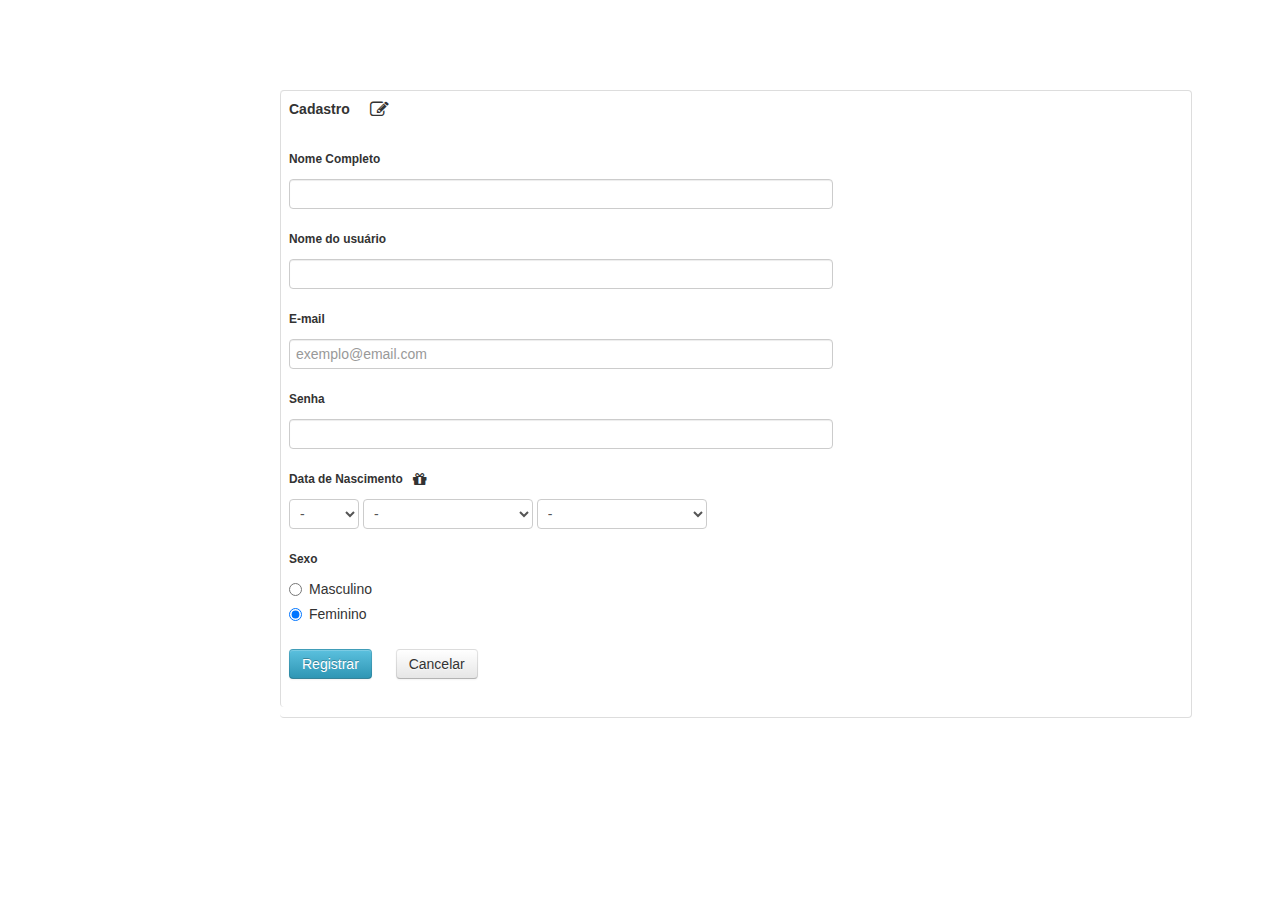
<file: backend/src/web/templates/cadastro.html>
<!DOCTYPE html>
<html>
<head>
    <title>Manual de Sobrevivência!</title>
    <meta name="viewport" content="width=device-width, initial-scale=1.0">

    <!-- Le styles -->
    <link href="../static/css/bootstrap.css" rel="stylesheet">
    <link href="../static/css/bootstrap-responsive.css" rel="stylesheet">
    <link href="../static/css/docs.css" rel="stylesheet">
    <link href="../static/js/google-code-prettify/prettify.css" rel="stylesheet">
    <link href="../static/font/css/font-awesome.css" rel="stylesheet">


    <!-- Le HTML5 shim, for IE6-8 support of HTML5 elements -->
    <!--[if lt IE 9]>
    <script src="../static/js/html5shiv.js"></script>
    <![endif]-->

    <script type="text/javascript">
        var _gaq = _gaq || [];
        _gaq.push(['_setAccount', 'UA-146052-10']);
        _gaq.push(['_trackPageview']);
        (function () {
            var ga = document.createElement('script');
            ga.type = 'text/javascript';
            ga.async = true;
            ga.src = ('https:' == document.location.protocol ? 'https://ssl' : 'http://www') + '.google-analytics.com/ga.js';
            var s = document.getElementsByTagName('script')[0];
            s.parentNode.insertBefore(ga, s);
        })();
    </script>
</head>
<!-- SCM Music Player http://scmplayer.net -->
<script type="text/javascript" src="http://scmplayer.net/script.js"
        data-config="{'skin':'skins/black/skin.css','volume':25,'autoplay':true,'shuffle':true,'repeat':1,'placement':'top','showplaylist':false,'playlist':[{'title':' Phillip Phillips - Gone, Gone, Gone ','url':'https://www.youtube.com/watch?v=oozQ4yV__Vw'},{'title':'Arctic Monkeys - Suck It And See','url':'https://www.youtube.com/watch?v=H9svkVZ32Cg'},{'title':'Cher Lloyd - Want U Back','url':'https://www.youtube.com/watch?v=WUk8s9a-xGs'},{'title':'Jar Of Hearts','url':'https://www.youtube.com/watch?v=wTlUu0a9oWc'},{'title':'Let Her Go - Passenger ','url':'https://www.youtube.com/watch?v=meq0zmOb8EA'},{'title':'You & I ','url':'https://www.youtube.com/watch?v=_kqQDCxRCzM'}]}" ></script>
<!-- SCM Music Player script end -->

<div class= 'span12'>
    <div class="nav navbar-nav navbar-right" style="padding: 50px 8px 50px 250px">
        <table class="table table-bordered" style="padding: 0 8px 10px 0">
            <tr>
                <td>
                    <strong>Cadastro</strong><i class='fa fa-edit fa-lg' style="margin-left:20px"></i><br><br>
                    <form role="form" method="post" action="{{ salvar_cadastro }}">
                        <div class="form-group">
                            <p class="text-right"><h6>Nome Completo</h6></p><input class="input-xxlarge" type="text" name="firstname" size="500"></label></input>
                            <p class="text-right"><h6>Nome do usuário</h6></p><input class="input-xxlarge" type="text" name="user" size="300"></label></input>
                            <p class="text-right"><h6>E-mail</h6></p><input class="form-control input-xxlarge" type="email" name="email" placeholder="exemplo@email.com">
                            <p class="text-right"><h6>Senha </h6></p><input type="password" class="input-xxlarge" type="text" name="senha" size="300"></label></input>
                            <p class="text-right"><h6>Data de Nascimento<i class='fa fa-gift fa-lg' style="margin-left:10px"></i></h6></p>
                            <select class="span1" name="dia">
                                <option> - </option>
                                <option>1</option>
                                <option>2</option>
                                <option>3</option>
                                <option>4</option>
                                <option>5</option>
                                <option>6</option>
                                <option>7</option>
                                <option>8</option>
                                <option>9</option>
                                <option>10</option>
                                <option>11</option>
                                <option>12</option>
                                <option>13</option>
                                <option>14</option>
                                <option>15</option>
                                <option>16</option>
                                <option>17</option>
                                <option>18</option>
                                <option>19</option>
                                <option>20</option>
                                <option>21</option>
                                <option>22</option>
                                <option>23</option>
                                <option>24</option>
                                <option>25</option>
                                <option>26</option>
                                <option>27</option>
                                <option>28</option>
                                <option>29</option>
                                <option>30</option>
                                <option>31</option>
                            </select>
                            <select class="span2" name="mes">
                                <option> - </option>
                                <option>Janeiro</option>
                                <option>Fevereiro</option>
                                <option>Março</option>
                                <option>Abril</option>
                                <option>Maio</option>
                                <option>Junho</option>
                                <option>Julho</option>
                                <option>Agosto</option>
                                <option>Setembro</option>
                                <option>Outubro</option>
                                <option>Novembro</option>
                                <option>Dezembro</option>
                            </select>
                            <select class="span2" name="ano">
                                <option> - </option>
                                <option>1987</option>
                                <option>1988</option>
                                <option>1989</option>
                                <option>1990</option>
                                <option>1991</option>
                                <option>1992</option>
                                <option>1993</option>
                                <option>1994</option>
                            </select>
                            <h6>Sexo</h6><label class="radio"><input type="radio" id="optionsRadios1" value="M" name="sex"checked>Masculino</label>
                            <label class="radio"><input type="radio" id="optionsRadios2" value="F" name="sex" checked>Feminino</label><br>
                            <button class="btn btn-info" value="Registrar" type="submit" style="margin-right:20px">Registrar</button>
                            <a href="/" class="btn" style="margin-right:20px">Cancelar</a>
                        </div>
                    </form>
                </td>
            </tr>
        </table>
    </div>
</div>



<!-- Le javascript
================================================== -->
<!-- Placed at the end of the document so the pages load faster -->
<script src="../static/js/jquery.js"></script>
<script src="../static/js/bootstrap-dropdown.js"></script>
<script src="../static/js/bootstrap-button.js"></script>
<script src="../static/js/bootstrap-collapse.js"></script>

</body>
</html>
</file>
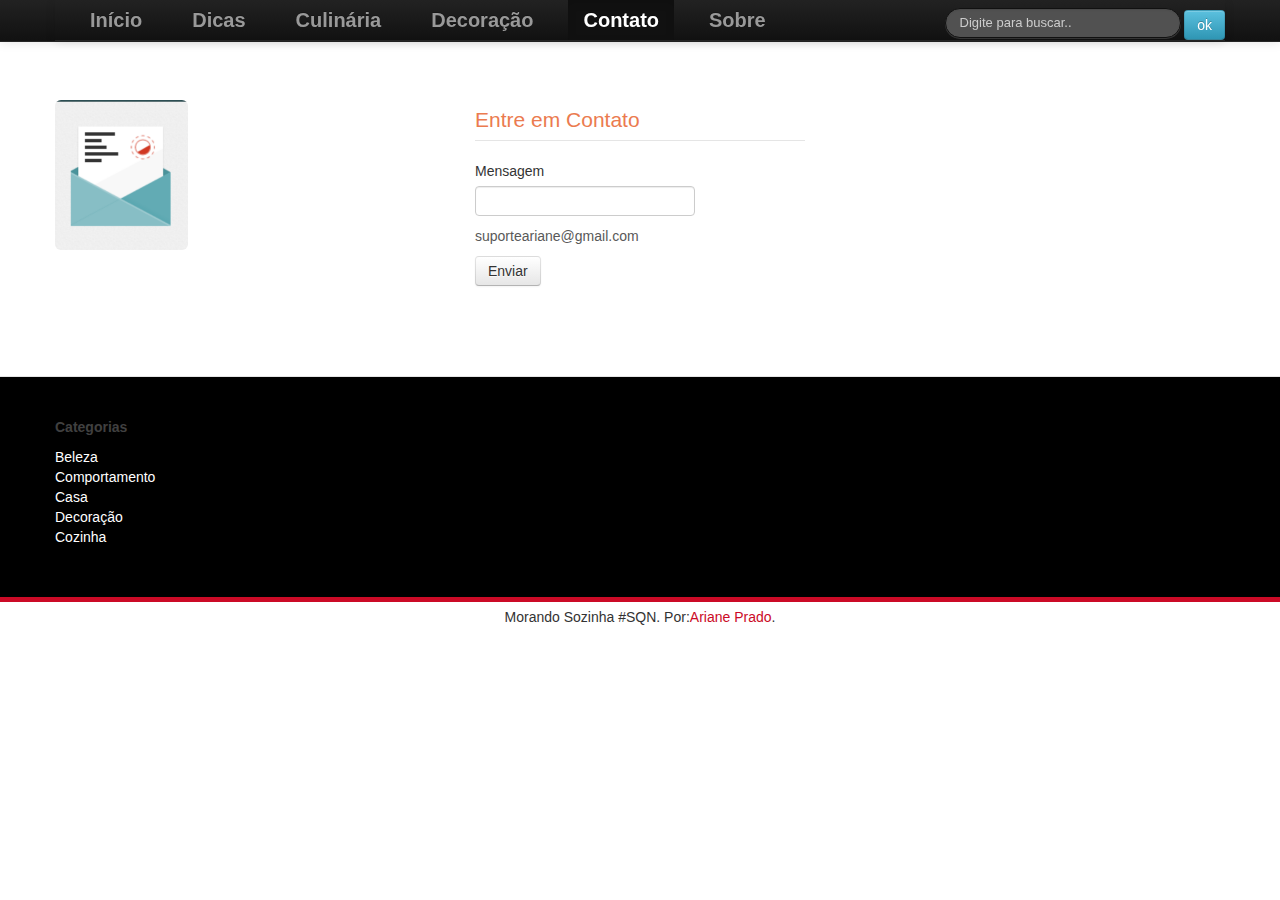
<file: backend/src/web/templates/contato.html>
<!DOCTYPE html>
<html>
<head>
    <title>Manual de Sobrevivência!</title>
    <meta name="viewport" content="width=device-width, initial-scale=1.0">

    <!-- Le styles -->
    <link href="../static/css/bootstrap.css" rel="stylesheet">
    <link href="../static/css/bootstrap-responsive.css" rel="stylesheet">
    <link href="../static/css/docs.css" rel="stylesheet">
    <link href="../static/js/google-code-prettify/prettify.css" rel="stylesheet">


    <!-- Le HTML5 shim, for IE6-8 support of HTML5 elements -->
    <!--[if lt IE 9]>
    <script src="../static/js/html5shiv.js"></script>
    <![endif]-->

    <script type="text/javascript">
        var _gaq = _gaq || [];
        _gaq.push(['_setAccount', 'UA-146052-10']);
        _gaq.push(['_trackPageview']);
        (function () {
            var ga = document.createElement('script');
            ga.type = 'text/javascript';
            ga.async = true;
            ga.src = ('https:' == document.location.protocol ? 'https://ssl' : 'http://www') + '.google-analytics.com/ga.js';
            var s = document.getElementsByTagName('script')[0];
            s.parentNode.insertBefore(ga, s);
        })();
    </script>
</head>

<body data-spy="scroll" data-target=".bs-docs-sidebar">
<!-- Menu Desktop -->
<div class="navbar navbar-fixed-top navbar-inverse visible-desktop" style='margin:0;padding:0'>
    <div class="navbar-inner">
        <div class="container">
            <button type="button" class="btn btn-navbar" data-toggle="collapse" data-target=".nav-collapse">
                <span class="icon-bar"></span>
                <span class="icon-bar"></span>
                <span class="icon-bar"></span>
            </button>

            <div class="navbar " style="margin:0;padding:0 ">
                <div class="navbar-inner">
                    <div class="container">

                        <!-- .btn-navbar é usado como alternador para conteúdo de barra de navegação colapsável -->
                        <a class="btn btn-navbar" data-toggle="collapse" data-target=".nav-collapse">
                            <span class="icon-bar"></span>
                            <span class="icon-bar"></span>
                            <span class="icon-bar"></span>
                        </a>
                        <ul class="nav">
                            <li><a href="/" class="brand">Início</a></li>
                            <li><a href="/dicas" class="brand">Dicas</a></li>
                            <li><a href="/culinaria" class="brand">Culinária</a></li>
                            <li><a href="/decoracao" class="brand">Decoração</a></li>
                            <li class="active"><a href="contato" class="brand">Contato</a></li>
                            <li><a href="/sobre" class="brand">Sobre</a></li>
                        </ul>
                        <form class="navbar-search pull-right">
                            <input type="text" class="search-query" placeholder="Digite para buscar..">
                            <button type="submit" class="btn btn-info">ok</button>
                        </form>
                        <!-- Tudo que você queira escondido em 940px ou menos, coloque aqui -->
                        <div class="nav-collapse collapse">
                            <!-- .nav, .navbar-search, .navbar-form, etc -->
                        </div>

                    </div>
                </div>
            </div>
        </div>
    </div>
</div>

<div class='container'>
    <div class='row'>
        <div class='span4'>
            <h1><br></h1>
            <img src='../static/img/contato.png' class="img-rounded">
        </div>
        <div class='span4'>
            <h1><br></h1>
            <div class="container-fluid">
                <div class="row-fluid">
                    <div class="span12">
                        <form>
                            <fieldset>
                                <legend style='color:#eb7b4f'>Entre em Contato</legend>
                                <label>Mensagem</label><input type="text"/> <span class="help-block">suporteariane@gmail.com</span>
                                <button type="submit" class="btn">Enviar</button>
                            </fieldset>
                        </form>
                    </div>
                </div>
            </div>
        </div>
    </div>
</div>

<footer class="footer" style="background-color:black;color:#FFFFFF;border-bottom:5px solid #CB0A26;">
    <div class="container">
        <div class='row'>
            <div class='span2' style='text-align:left'>
                <h5 style='color: #404040'>Categorias</h5>
                <a href='index.html' title='Home' style='color:white'>Beleza</a> <br>
                <a href='#' style='color:white'>Comportamento</a><br>
                <a href='#' style='color:white'>Casa</a><br>
                <a href='#' style='color:white'>Decoração</a><br>
                <a href='#' style='color:white'>Cozinha</a><br>
                <br>
            </div>

        </div>
    </div>
</footer>
<div id='row' style='margin-top:5px;text-align:center'>
    Morando Sozinha #SQN. Por:<a href='#' title='Ariane Prado' target='_blank' style='color:#CB0A26'>Ariane
    Prado</a>.
</div>


<!-- Le javascript
================================================== -->
<!-- Placed at the end of the document so the pages load faster -->
<script src="../static/js/jquery.js"></script>
<script src="../static/js/bootstrap-dropdown.js"></script>
<script src="../static/js/bootstrap-button.js"></script>
<script src="../static/js/bootstrap-collapse.js"></script>

</body>
</html>
</file>
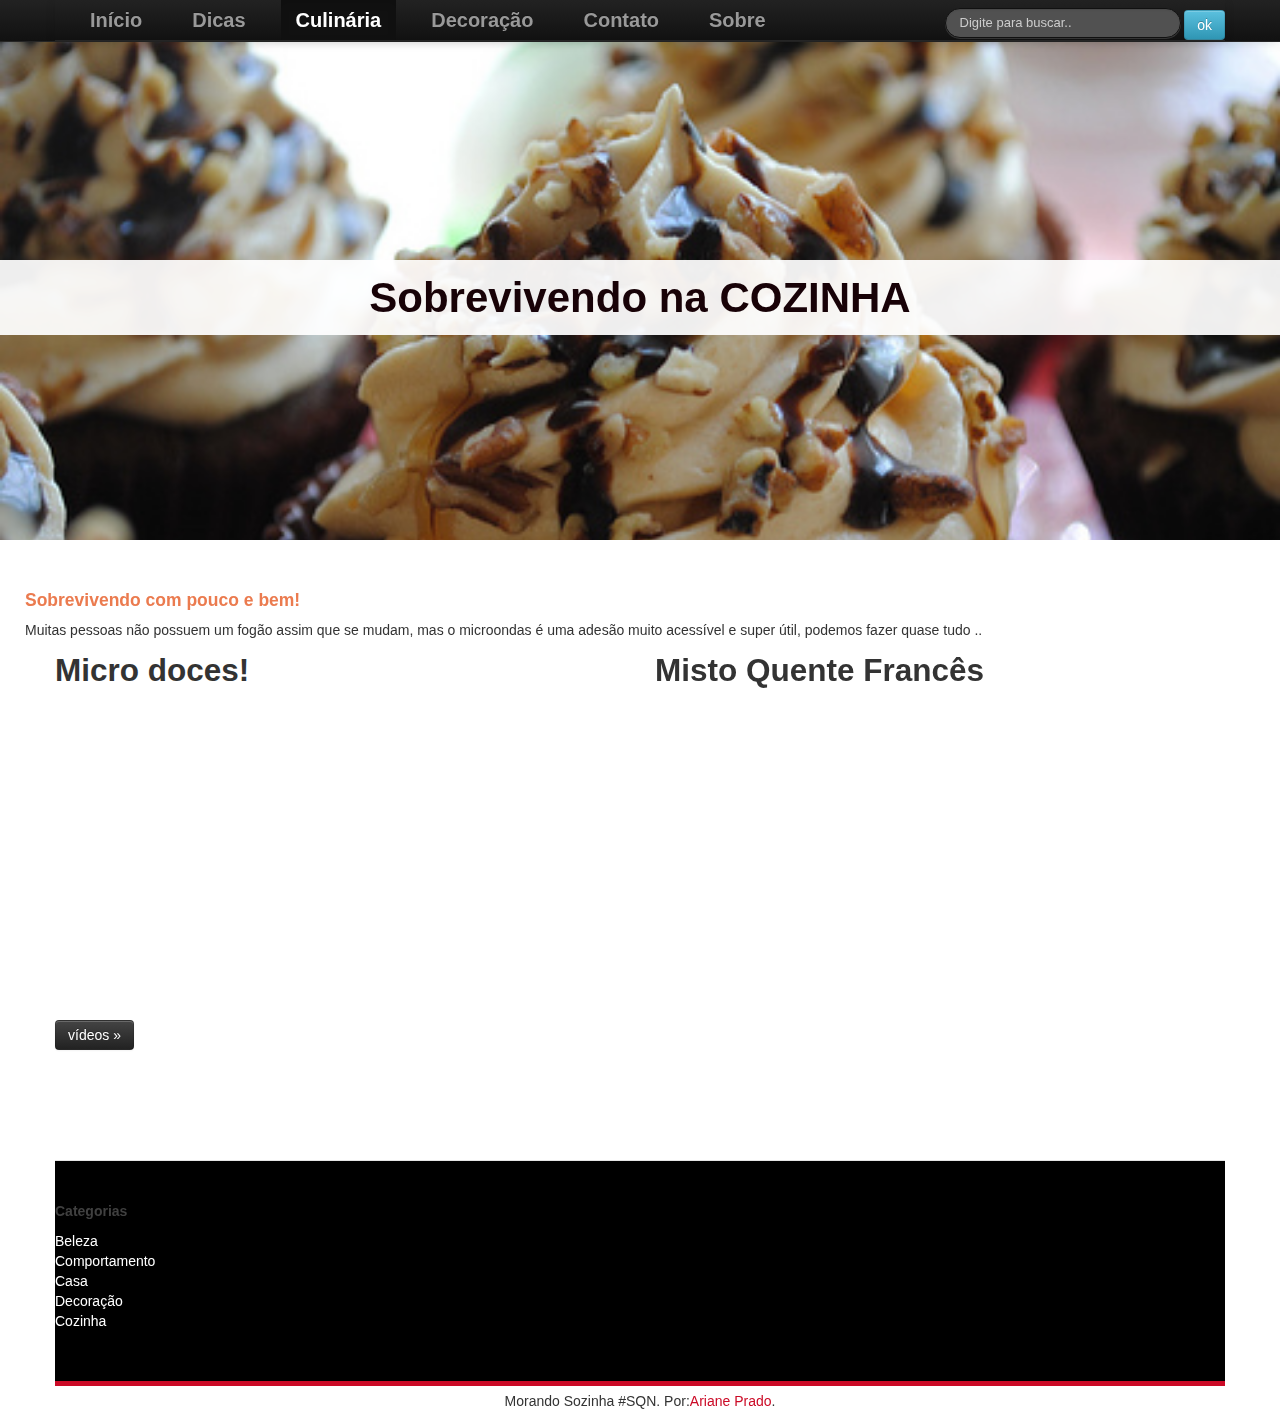
<file: backend/src/web/templates/culinaria.html>
<!DOCTYPE html>
<html>
<head>
    <title>Manual de Sobrevivência!</title>
    <meta name="viewport" content="width=device-width, initial-scale=1.0">

    <!-- Le styles -->
    <link href="../static/css/bootstrap.css" rel="stylesheet">
    <link href="../static/css/bootstrap-responsive.css" rel="stylesheet">
    <link href="../static/css/docs.css" rel="stylesheet">
    <link href="../static/js/google-code-prettify/prettify.css" rel="stylesheet">


    <!-- Le HTML5 shim, for IE6-8 support of HTML5 elements -->
    <!--[if lt IE 9]>
    <script src="../static/js/html5shiv.js"></script>
    <![endif]-->

    <script type="text/javascript">
        var _gaq = _gaq || [];
        _gaq.push(['_setAccount', 'UA-146052-10']);
        _gaq.push(['_trackPageview']);
        (function () {
            var ga = document.createElement('script');
            ga.type = 'text/javascript';
            ga.async = true;
            ga.src = ('https:' == document.location.protocol ? 'https://ssl' : 'http://www') + '.google-analytics.com/ga.js';
            var s = document.getElementsByTagName('script')[0];
            s.parentNode.insertBefore(ga, s);
        })();
    </script>
</head>

<body data-spy="scroll" data-target=".bs-docs-sidebar">
<!-- Menu Desktop -->
<div class="navbar navbar-fixed-top navbar-inverse visible-desktop" style='margin:0;padding:0'>
    <div class="navbar-inner">
        <div class="container">
            <button type="button" class="btn btn-navbar" data-toggle="collapse" data-target=".nav-collapse">
                <span class="icon-bar"></span>
                <span class="icon-bar"></span>
                <span class="icon-bar"></span>
            </button>

            <div class="navbar " style="margin:0;padding:0 ">
                <div class="navbar-inner">
                    <div class="container">

                        <!-- .btn-navbar é usado como alternador para conteúdo de barra de navegação colapsável -->
                        <a class="btn btn-navbar" data-toggle="collapse" data-target=".nav-collapse">
                            <span class="icon-bar"></span>
                            <span class="icon-bar"></span>
                            <span class="icon-bar"></span>
                        </a>
                        <ul class="nav">
                            <li><a href="/" class="brand">Início</a></li>
                            <li><a href="/dicas" class="brand">Dicas</a></li>
                            <li class="active"><a href="culinaria" class="brand">Culinária</a></li>
                            <li><a href="/decoracao" class="brand">Decoração</a></li>
                            <li><a href="/contato" class="brand">Contato</a></li>
                            <li><a href="/sobre" class="brand">Sobre</a></li>
                        </ul>
                        <form class="navbar-search pull-right">
                            <input type="text" class="search-query" placeholder="Digite para buscar..">
                            <button type="submit" class="btn btn-info">ok</button>
                        </form>
                        <!-- Tudo que você queira escondido em 940px ou menos, coloque aqui -->
                        <div class="nav-collapse collapse">
                            <!-- .nav, .navbar-search, .navbar-form, etc -->
                        </div>

                    </div>
                </div>
            </div>
        </div>
    </div>
</div>
<!-- Ends Menu Desktop -->
<!-- Banner -->
<div class='row visible-desktop'
     style='width:100%;margin:0;padding:0;background-image:url(../static/img/cupcake.jpg);background-size:100%;height:500px;text-align:center;color:white;'>
    <br style='line-height:200px'>

    <div style="height: 75px; width: 100%; background-color: rgba(255, 255, 255, 0.93); position: static; margin-top: 200px">
        <h1 style='font-size:300%;line-height:40px; color: rgb(24, 2, 7); padding-top: 18px;'>Sobrevivendo na
            COZINHA</h1>
    </div>
</div>


<div class='row hidden-desktop'
     style='width:100%;margin:0;padding:0;background-image:url(../static/img/cupcake.jpg);height:500px;text-align:center;color:white;'>
    <br style='line-height:100px'>

    <h1 style='font-size:300%;line-height:40px;'>Sobrevivendo na COZINHA</h1>
</div>
<!-- Ends Banner -->

<br><br>

<div class='container'>
    <div class='row'>
        <h4 style='color:#eb7b4f'>Sobrevivendo com pouco e bem!</h4>
        Muitas pessoas não possuem um fogão assim que se mudam, mas o microondas é uma adesão muito acessível e
        super útil, podemos fazer quase tudo ..
        <div class='span4'>
            <h2>Micro doces!</h2>
            <iframe width="560" height="315"
                    src="//www.youtube.com/embed/iiEGb69nzTg?list=PLeig1ILJsMzbTUIDf74W1obhCB1MsVqu6" frameborder="0"
                    allowfullscreen></iframe>
        </div>
        <div class="span2"></div>
        <div class='span4'>
            <h2>Misto Quente Francês</h2>
            <iframe width="500" height="315"
                    src="//www.youtube.com/embed/DOtiROdlEe0?list=PLeig1ILJsMzYFJye3N0GCDxZ1LZToD-aj" frameborder="0"
                    allowfullscreen></iframe>
        </div><br>
        <div class='span8'>
            <a href="//www.youtube.com/user/microsobrevivencia" class="btn btn-inverse" title='vídeos'>
                vídeos &raquo;</a>
        </div>
</div>

<br><br>


<footer class="footer" style="background-color:black;color:#FFFFFF;border-bottom:5px solid #CB0A26;">
    <div class="container">
        <div class='row'>
            <div class='span2' style='text-align:left'>
                <h5 style='color: #404040'>Categorias</h5>
                <a href='index.html' title='Home' style='color:white'>Beleza</a> <br>
                <a href='#' style='color:white'>Comportamento</a><br>
                <a href='#' style='color:white'>Casa</a><br>
                <a href='#' style='color:white'>Decoração</a><br>
                <a href='#' style='color:white'>Cozinha</a><br>
                <br>
            </div>

        </div>
    </div>
</footer>
<div id='row' style='margin-top:5px;text-align:center'>
    Morando Sozinha #SQN. Por:<a href='#' title='Ariane Prado' target='_blank' style='color:#CB0A26'>Ariane
    Prado</a>.
</div>


<!-- Le javascript
================================================== -->
<!-- Placed at the end of the document so the pages load faster -->
<script src="../static/js/jquery.js"></script>
<script src="../static/js/bootstrap-dropdown.js"></script>
<script src="../static/js/bootstrap-button.js"></script>
<script src="../static/js/bootstrap-collapse.js"></script>

</body>
</html>
</file>
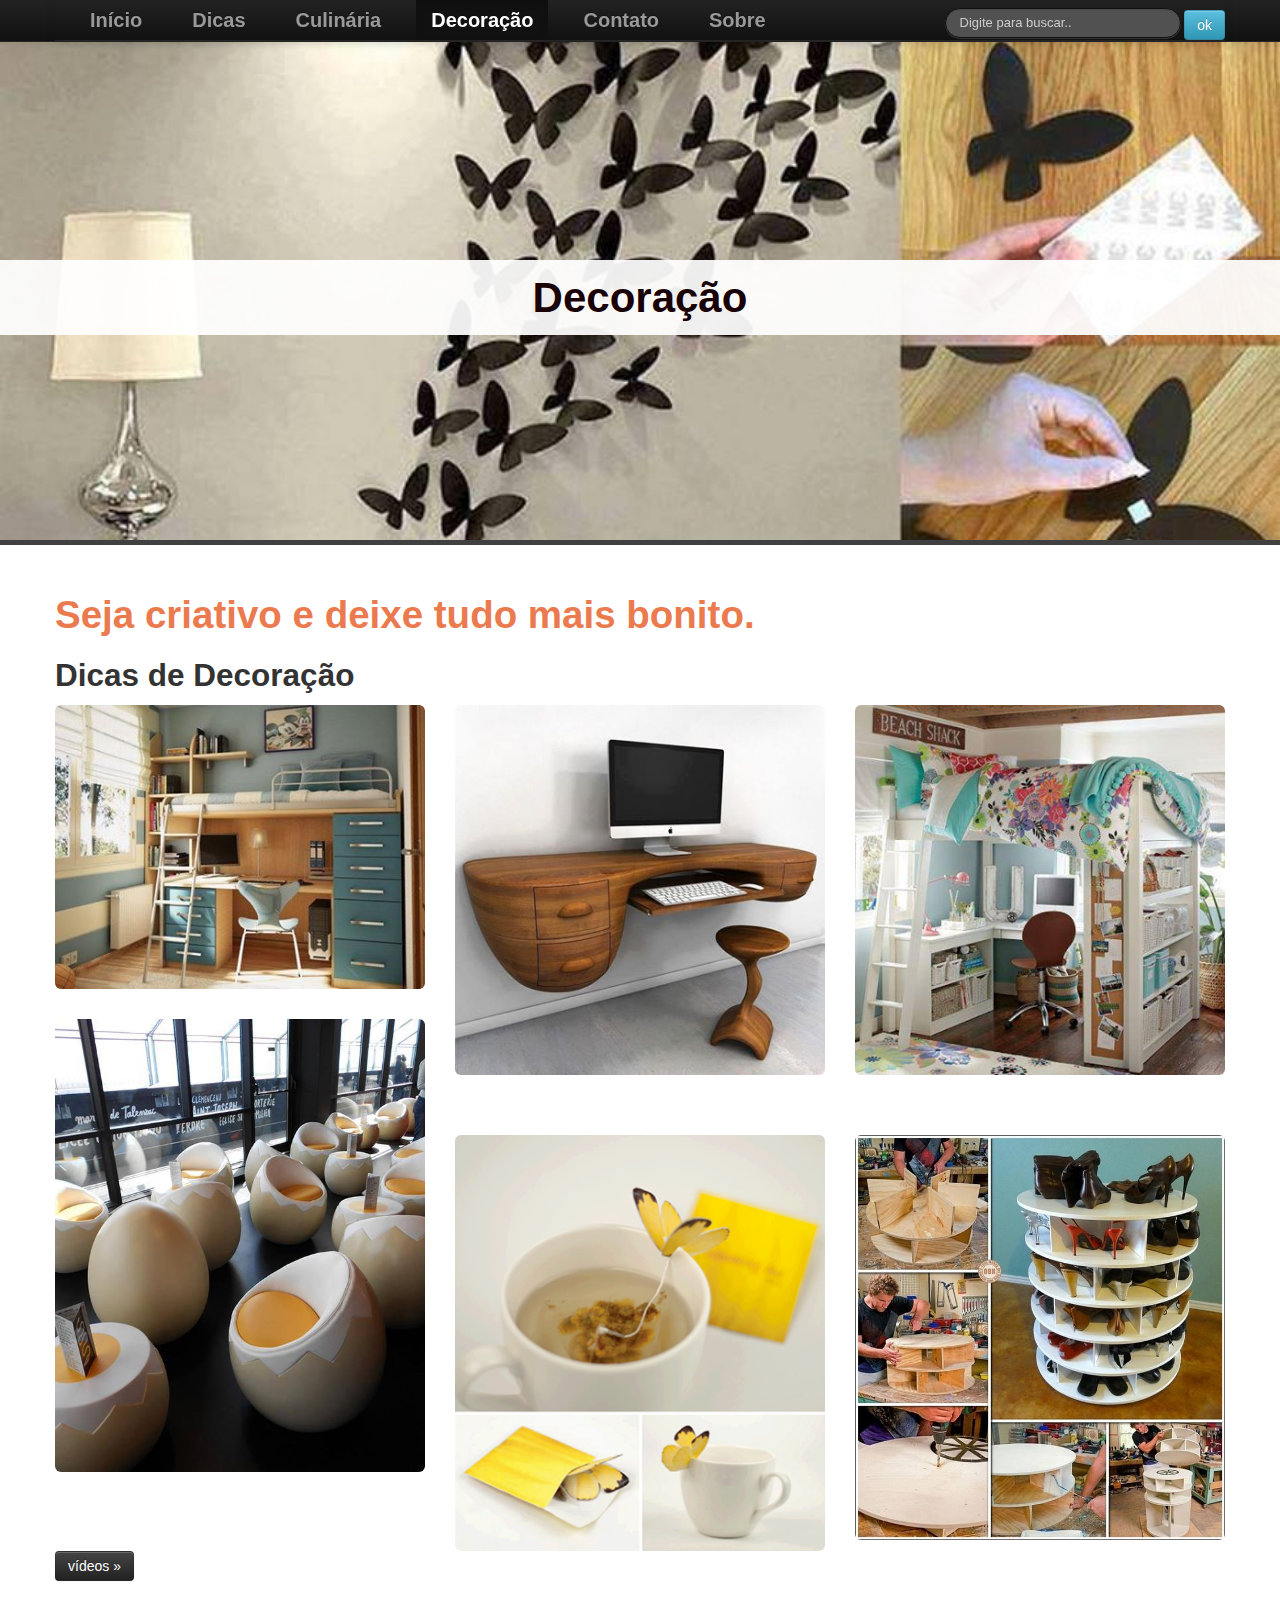
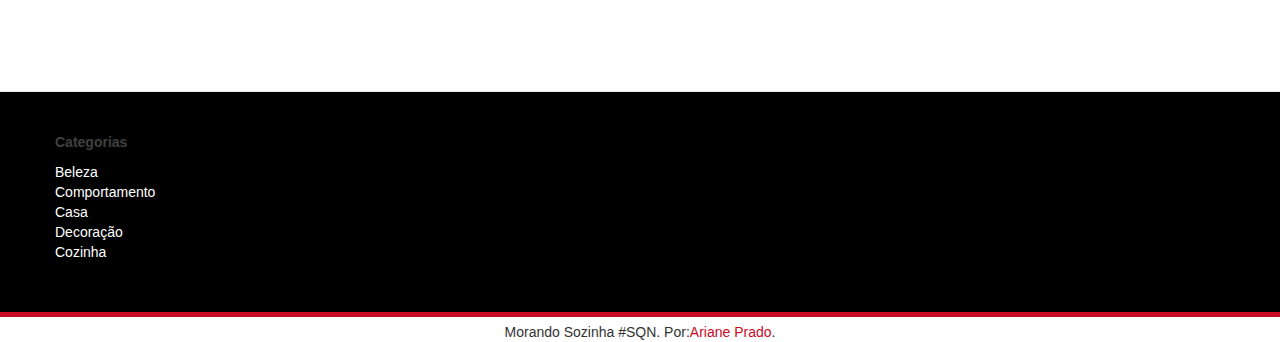
<file: backend/src/web/templates/decoracao.html>
<!DOCTYPE html>
<html>
<head>
    <title>Manual de Sobrevivência!</title>
    <meta name="viewport" content="width=device-width, initial-scale=1.0">

    <!-- Le styles -->
    <link href="../static/css/bootstrap.css" rel="stylesheet">
    <link href="../static/css/bootstrap-responsive.css" rel="stylesheet">
    <link href="../static/css/docs.css" rel="stylesheet">
    <link href="../static/js/google-code-prettify/prettify.css" rel="stylesheet">


    <!-- Le HTML5 shim, for IE6-8 support of HTML5 elements -->
    <!--[if lt IE 9]>
    <script src="../static/js/html5shiv.js"></script>
    <![endif]-->

    <script type="text/javascript">
        var _gaq = _gaq || [];
        _gaq.push(['_setAccount', 'UA-146052-10']);
        _gaq.push(['_trackPageview']);
        (function () {
            var ga = document.createElement('script');
            ga.type = 'text/javascript';
            ga.async = true;
            ga.src = ('https:' == document.location.protocol ? 'https://ssl' : 'http://www') + '.google-analytics.com/ga.js';
            var s = document.getElementsByTagName('script')[0];
            s.parentNode.insertBefore(ga, s);
        })();
    </script>
</head>

<body data-spy="scroll" data-target=".bs-docs-sidebar">
<!-- Menu Desktop -->
<div class="navbar navbar-fixed-top navbar-inverse visible-desktop" style='margin:0;padding:0'>
    <div class="navbar-inner">
        <div class="container">
            <button type="button" class="btn btn-navbar" data-toggle="collapse" data-target=".nav-collapse">
                <span class="icon-bar"></span>
                <span class="icon-bar"></span>
                <span class="icon-bar"></span>
            </button>

            <div class="navbar " style="margin:0;padding:0 ">
                <div class="navbar-inner">
                    <div class="container">

                        <!-- .btn-navbar é usado como alternador para conteúdo de barra de navegação colapsável -->
                        <a class="btn btn-navbar" data-toggle="collapse" data-target=".nav-collapse">
                            <span class="icon-bar"></span>
                            <span class="icon-bar"></span>
                            <span class="icon-bar"></span>
                        </a>
                        <ul class="nav">
                            <li><a href="/" class="brand">Início</a></li>
                            <li><a href="/dicas" class="brand">Dicas</a></li>
                            <li><a href="/culinaria" class="brand">Culinária</a></li>
                            <li class="active"><a href="decoracao" class="brand">Decoração</a></li>
                            <li><a href="/contato" class="brand">Contato</a></li>
                            <li><a href="/sobre" class="brand">Sobre</a></li>
                        </ul>
                        <form class="navbar-search pull-right">
                            <input type="text" class="search-query" placeholder="Digite para buscar..">
                            <button type="submit" class="btn btn-info">ok</button>
                        </form>
                        <!-- Tudo que você queira escondido em 940px ou menos, coloque aqui -->
                        <div class="nav-collapse collapse">
                            <!-- .nav, .navbar-search, .navbar-form, etc -->
                        </div>

                    </div>
                </div>
            </div>
        </div>
    </div>
</div>
<!-- Ends Menu Desktop -->
<!-- Banner -->
<div class='row visible-desktop'
     style='width:100%;margin:0;padding:0;background-image:url(../static/img/decoracao.jpg);background-size:100%;height:500px;text-align:center;color:white;'>
    <br style='line-height:200px'>

    <div style="height: 75px; width: 100%; background-color: rgba(255, 255, 255, 0.93); position: static; margin-top: 200px">
        <h1 style='font-size:300%;line-height:40px; color: rgb(24, 2, 7); padding-top: 18px;'> Decoração </h1>
    </div>
</div>
<!-- Ends Banner -->

<!-- Line -->
<div class='row' style='margin:0;padding:0;width:100%;background-color:#404040;height:5px'></div>
<!-- Ends Line -->

<br><br>

<div class='container'>
    <h1 style='color:#eb7b4f'>Seja criativo e deixe tudo mais bonito.</h1>

    <div class='row'>
        <div class='span4'>
            <h2>Dicas de Decoração</h2>
            <img src='../static/img/quarto.jpg' class="img-rounded">
            <br><br>

            <h2></h2>
            <img src='../static/img/ovos.jpg' class="img-rounded">
        </div>
        <div class='span4'>
            <h2><br></h2>
            <img src='../static/img/pc.jpg' class="img-rounded">

            <h2><br></h2>
            <img src='../static/img/borboleta.png' class="img-rounded">
        </div>
        <div class='span4'>
            <h2><br></h2>
            <img src='../static/img/lindo.jpg' class="img-rounded">

            <h2><br></h2>
            <img src='../static/img/util.jpg' class="img-rounded">

        </div>
        <div class='span8'>
            <a href="//www.youtube.com/watch?v=5FgCTRQdxdg" class="btn btn-inverse" title='vídeos'>
                vídeos &raquo;</a>
        </div>
    </div>
</div>

<br><br>


<footer class="footer" style="background-color:black;color:#FFFFFF;border-bottom:5px solid #CB0A26;">
    <div class="container">
        <div class='row'>
            <div class='span2' style='text-align:left'>
                <h5 style='color: #404040'>Categorias</h5>
                <a href='index.html' title='Home' style='color:white'>Beleza</a> <br>
                <a href='#' style='color:white'>Comportamento</a><br>
                <a href='#' style='color:white'>Casa</a><br>
                <a href='#' style='color:white'>Decoração</a><br>
                <a href='#' style='color:white'>Cozinha</a><br>
                <br>
            </div>

        </div>
    </div>
</footer>
<div id='row' style='margin-top:5px;text-align:center'>
    Morando Sozinha #SQN. Por:<a href='#' title='Ariane Prado' target='_blank' style='color:#CB0A26'>Ariane Prado</a>.
</div>


<!-- Le javascript
================================================== -->
<!-- Placed at the end of the document so the pages load faster -->
<script src="../static/js/jquery.js"></script>
<script src="../static/js/bootstrap-dropdown.js"></script>
<script src="../static/js/bootstrap-button.js"></script>
<script src="../static/js/bootstrap-collapse.js"></script>

</body>
</html>
</file>
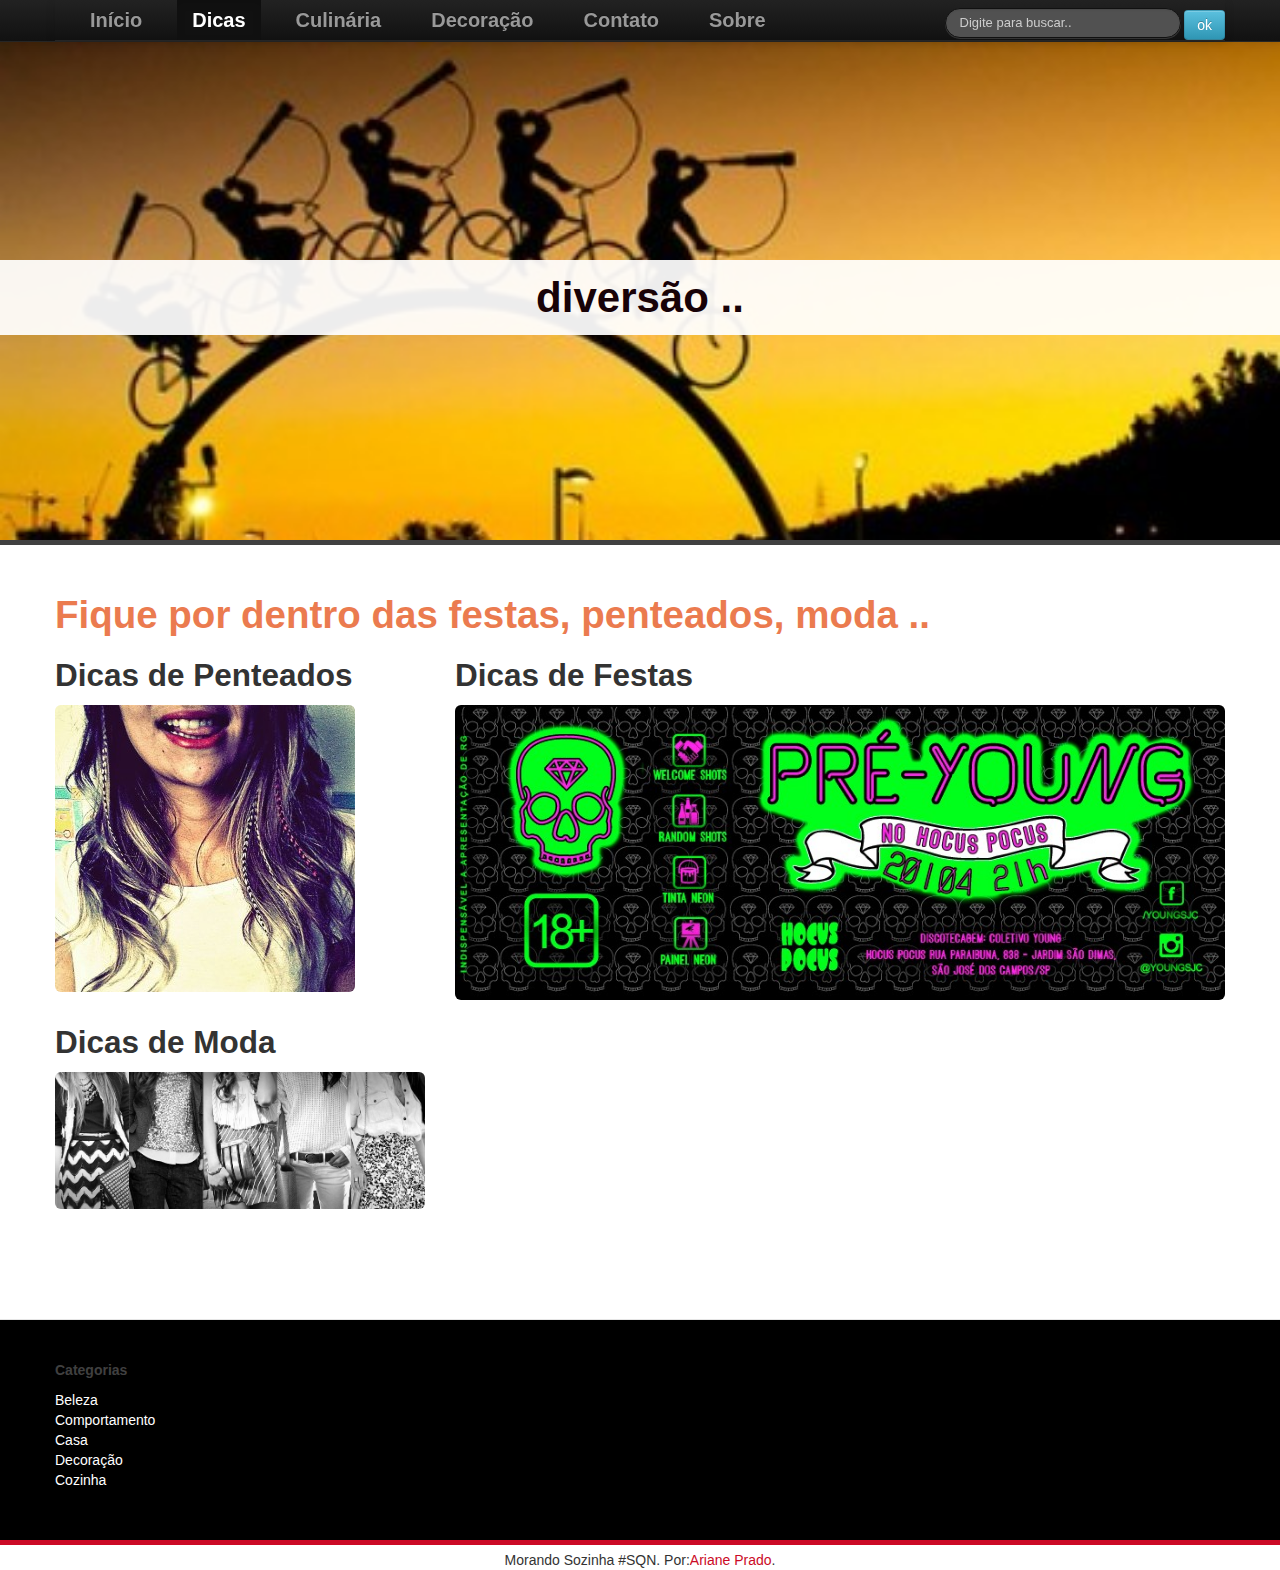
<file: backend/src/web/templates/dicas.html>
<!DOCTYPE html>
<html>
<head>
    <title>Manual de Sobrevivência!</title>
    <meta name="viewport" content="width=device-width, initial-scale=1.0">

    <!-- Le styles -->
    <link href="../static/css/bootstrap.css" rel="stylesheet">
    <link href="../static/css/bootstrap-responsive.css" rel="stylesheet">
    <link href="../static/css/docs.css" rel="stylesheet">
    <link href="../static/js/google-code-prettify/prettify.css" rel="stylesheet">


    <!-- Le HTML5 shim, for IE6-8 support of HTML5 elements -->
    <!--[if lt IE 9]>
    <script src="../static/js/html5shiv.js"></script>
    <![endif]-->

    <script type="text/javascript">
        var _gaq = _gaq || [];
        _gaq.push(['_setAccount', 'UA-146052-10']);
        _gaq.push(['_trackPageview']);
        (function () {
            var ga = document.createElement('script');
            ga.type = 'text/javascript';
            ga.async = true;
            ga.src = ('https:' == document.location.protocol ? 'https://ssl' : 'http://www') + '.google-analytics.com/ga.js';
            var s = document.getElementsByTagName('script')[0];
            s.parentNode.insertBefore(ga, s);
        })();
    </script>
</head>

<body data-spy="scroll" data-target=".bs-docs-sidebar">
<!-- Menu Desktop -->
<div class="navbar navbar-fixed-top navbar-inverse visible-desktop" style='margin:0;padding:0'>
    <div class="navbar-inner">
        <div class="container">
            <button type="button" class="btn btn-navbar" data-toggle="collapse" data-target=".nav-collapse">
                <span class="icon-bar"></span>
                <span class="icon-bar"></span>
                <span class="icon-bar"></span>
            </button>

            <div class="navbar " style="margin:0;padding:0 ">
                <div class="navbar-inner">
                    <div class="container">

                        <!-- .btn-navbar é usado como alternador para conteúdo de barra de navegação colapsável -->
                        <a class="btn btn-navbar" data-toggle="collapse" data-target=".nav-collapse">
                            <span class="icon-bar"></span>
                            <span class="icon-bar"></span>
                            <span class="icon-bar"></span>
                        </a>
                        <ul class="nav">
                            <li><a href="/" class="brand">Início</a></li>
                            <li class="active"><a href="dicas" class="brand">Dicas</a></li>
                            <li><a href="/culinaria" class="brand">Culinária</a></li>
                            <li><a href="/decoracao" class="brand">Decoração</a></li>
                            <li><a href="/contato" class="brand">Contato</a></li>
                            <li><a href="/sobre" class="brand">Sobre</a></li>
                        </ul>
                        <form class="navbar-search pull-right">
                            <input type="text" class="search-query" placeholder="Digite para buscar..">
                            <button type="submit" class="btn btn-info">ok</button>
                        </form>
                        <!-- Tudo que você queira escondido em 940px ou menos, coloque aqui -->
                        <div class="nav-collapse collapse">
                            <!-- .nav, .navbar-search, .navbar-form, etc -->
                        </div>

                    </div>
                </div>
            </div>
        </div>
    </div>
</div>
<!-- Ends Menu Desktop -->
<!-- Banner -->
<div class='row visible-desktop'
     style='width:100%;margin:0;padding:0;background-image:url(../static/img/diversao.jpg);background-size:100%;height:500px;text-align:center;color:white;'>
    <br style='line-height:200px'>

    <div style="height: 75px; width: 100%; background-color: rgba(255, 255, 255, 0.93); position: static; margin-top: 200px">
        <h1 style='font-size:300%;line-height:40px; color: rgb(24, 2, 7); padding-top: 18px;'> diversão ..</h1>
    </div>
</div>


<div class='row hidden-desktop'
     style='width:100%;margin:0;padding:0;background-image:url(../static/img/diversao.jpg);height:500px;text-align:center;color:white;'>
    <br style='line-height:100px'>

    <h1 style='font-size:300%;line-height:40px;'></h1>
</div>
<!-- Ends Banner -->

<!-- Line -->
<div class='row' style='margin:0;padding:0;width:100%;background-color:#404040;height:5px'></div>
<!-- Ends Line -->

<br><br>

<div class='container'>
    <h1 style='color:#eb7b4f'>Fique por dentro das festas, penteados, moda ..</h1>
    <div class='row'>
        <div class='span4'>
            <h2>Dicas de Penteados</h2>
            <img src='../static/img/cabelo.jpg' class="img-rounded">
            <br><br>
            <h2>Dicas de Moda</h2>
            <img src='../static/img/moda.jpg' class="img-rounded">
        </div>
        <div class='span8'>
            <h2>Dicas de Festas</h2>
            <img src='../static/img/young.jpg' class="img-rounded">
        </div>
    </div>
</div>

<br><br>


<footer class="footer" style="background-color:black;color:#FFFFFF;border-bottom:5px solid #CB0A26;">
    <div class="container">
        <div class='row'>
            <div class='span2' style='text-align:left'>
                <h5 style='color: #404040'>Categorias</h5>
                <a href='index.html' title='Home' style='color:white'>Beleza</a> <br>
                <a href='#' style='color:white'>Comportamento</a><br>
                <a href='#' style='color:white'>Casa</a><br>
                <a href='#' style='color:white'>Decoração</a><br>
                <a href='#' style='color:white'>Cozinha</a><br>
                <br>
            </div>

        </div>
    </div>
</footer>
<div id='row' style='margin-top:5px;text-align:center'>
    Morando Sozinha #SQN. Por:<a href='#' title='Ariane Prado' target='_blank' style='color:#CB0A26'>Ariane Prado</a>.
</div>


<!-- Le javascript
================================================== -->
<!-- Placed at the end of the document so the pages load faster -->
<script src="../static/js/jquery.js"></script>
<script src="../static/js/bootstrap-dropdown.js"></script>
<script src="../static/js/bootstrap-button.js"></script>
<script src="../static/js/bootstrap-collapse.js"></script>

</body>
</html>
</file>
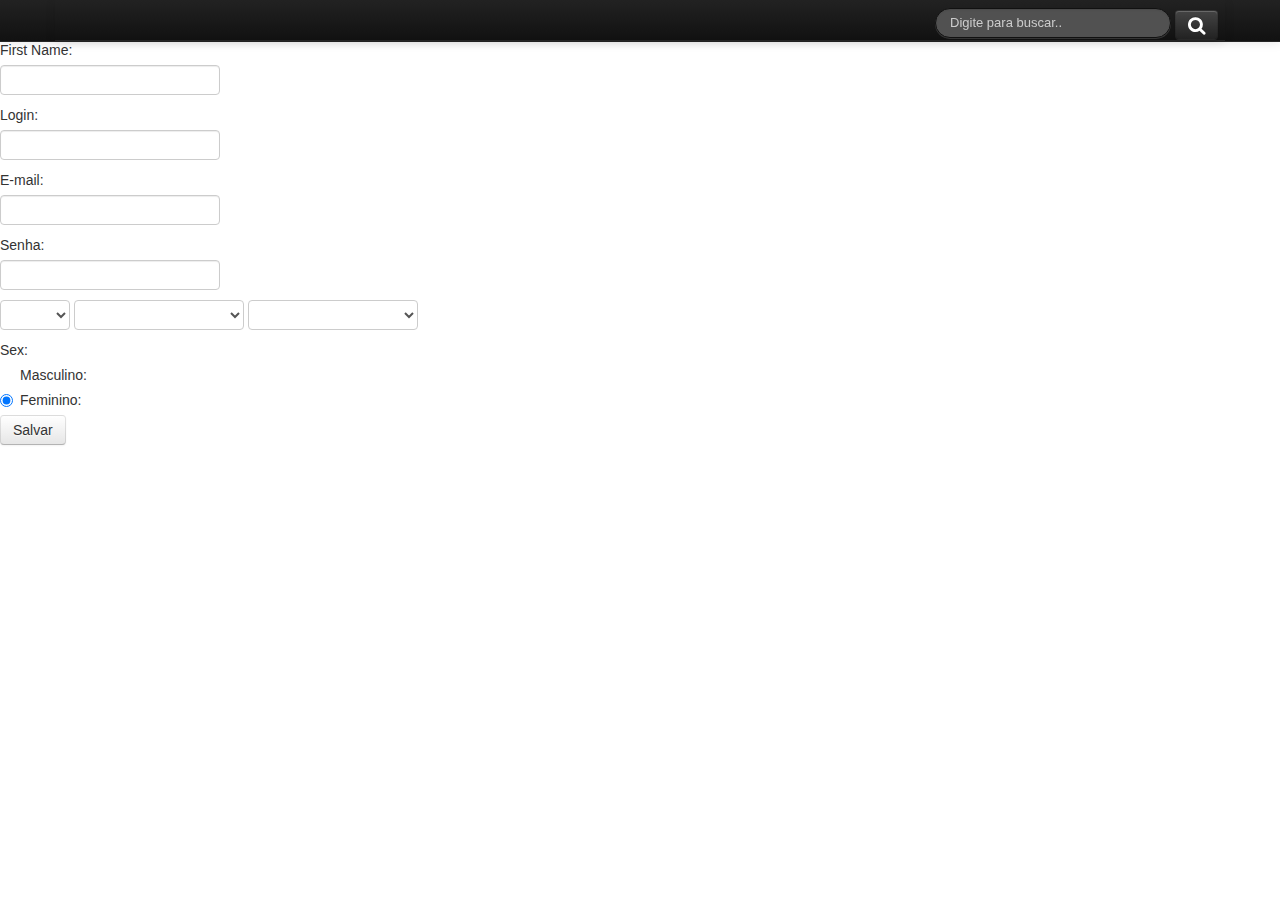
<file: backend/src/web/templates/my_form.html>
<!DOCTYPE html>
<html>
<head>
    <title>Manual de Sobrevivência!</title>
    <meta name="viewport" content="width=device-width, initial-scale=1.0">

    <!-- Le styles -->
    <link href="../static/css/bootstrap.css" rel="stylesheet">
    <link href="../static/css/bootstrap-responsive.css" rel="stylesheet">
    <link href="../static/css/docs.css" rel="stylesheet">
    <link href="../static/js/google-code-prettify/prettify.css" rel="stylesheet">
    <link href="../static/font/css/font-awesome.css" rel="stylesheet">
    <link rel="shortcut icon" href="/static/img/logo.png">


    <!-- Le HTML5 shim, for IE6-8 support of HTML5 elements -->
    <!--[if lt IE 9]>
    <script src="../static/js/html5shiv.js"></script>
    <![endif]-->

    <script type="text/javascript">
        var _gaq = _gaq || [];
        _gaq.push(['_setAccount', 'UA-146052-10']);
        _gaq.push(['_trackPageview']);
        (function () {
            var ga = document.createElement('script');
            ga.type = 'text/javascript';
            ga.async = true;
            ga.src = ('https:' == document.location.protocol ? 'https://ssl' : 'http://www') + '.google-analytics.com/ga.js';
            var s = document.getElementsByTagName('script')[0];
            s.parentNode.insertBefore(ga, s);
        })();
    </script>
</head>

<body data-spy="scroll" data-target=".bs-docs-sidebar">
<!-- Menu Desktop -->
<div class="navbar navbar-fixed-top navbar-inverse visible-desktop" style='margin:0;padding:0'>
    <div class="navbar-inner">
        <div class="container">
            <button type="button" class="btn btn-navbar" data-toggle="collapse" data-target=".nav-collapse">
                <span class="icon-bar"></span>
                <span class="icon-bar"></span>
                <span class="icon-bar"></span>
            </button>
            <div class="navbar " style="margin:0;padding:0 ">
                <div class="navbar-inner">
                    <div class="container">
                        <a class="btn btn-navbar" data-toggle="collapse" data-target=".nav-collapse">
                            <span class="icon-bar"></span>
                            <span class="icon-bar"></span>
                            <span class="icon-bar"></span>
                        </a>
                        <form class="navbar-search pull-left">
                            <input type="text" class="search-query" style='margin-left:880px'placeholder="Digite para buscar..">
                            <button type="submit" class="btn btn-inverse"><i class='fa fa-search fa-lg'></i></button>
                        </form>
                    </div>
                </div>
            </div>
        </div>
    </div>
</div>

    <form action="{{ salvar_curso }}" method="post" role="form">

    <div class="form-group">
        <label>First Name: </label><input type="text" class="form-control" name="firstname">
    </div>

    <div class="form-group">
        <label>Login: </label><input type="text" class="form-control" name="user">
    </div>

    <div class="form-group">
        <label>E-mail: </label><input type="email" class="form-control" name="email">
    </div>

    <div class="form-group">
        <label>Senha: </label><input type="text" class="form-control" name="senha">
    </div>

    <div class="form-group">
        <select class="span1" name="dia">
                        <option></option>
                        <option>1</option>
                        <option>2</option>
                        <option>3</option>
                        <option>4</option>
                        <option>5</option>
                        <option>6</option>
                        <option>7</option>
                        <option>8</option>
                        <option>9</option>
                        <option>10</option>
                        </select>
                        <select class="span2" name="mes">
                        <option></option>
                        <option>Janeiro</option>
                        <option>Fevereiro</option>
                        <option>Março</option>
                        <option>Abril</option>
                        <option>Maio</option>
                        </select>
                        <select class="span2" name="ano">
                        <option></option>
                        <option>1991</option>
                        <option>1992</option>
                        <option>1993</option>
                        <option>1994</option>
        </select>
    </div>

    <div class="form-group">
        <label>Sex: </label>
        <div class="radio">
            <label>Masculino: </label><input type="radio" id="optionsRadios1" value="M" checked name="sex">
        </div>
        <div class="radio">
            <label>Feminino: </label><input type="radio" id="optionsRadios2" value="F" name="sex">
        </div>
    </div>

    <button type="submit" value="Salvar" class="btn btn-default">Salvar</button>
    </form>

<script src="../static/js/jquery.js"></script>
<script src="../static/js/bootstrap-dropdown.js"></script>
<script src="../static/js/bootstrap-button.js"></script>
<script src="../static/js/bootstrap-collapse.js"></script>

</body>
</html>
</file>
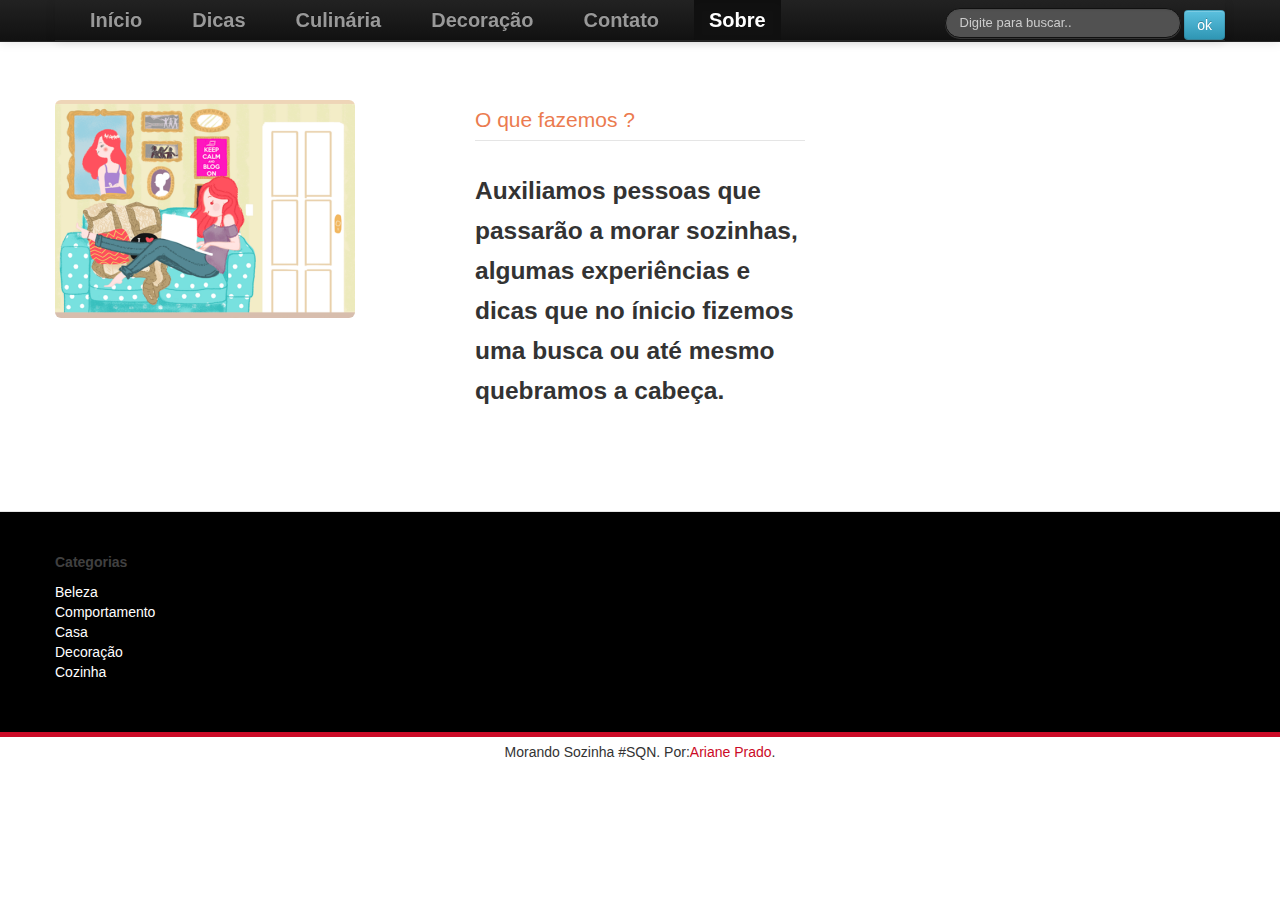
<file: backend/src/web/templates/sobre.html>
<!DOCTYPE html>
<html>
<head>
    <title>Manual de Sobrevivência!</title>
    <meta name="viewport" content="width=device-width, initial-scale=1.0">

    <!-- Le styles -->
    <link href="../static/css/bootstrap.css" rel="stylesheet">
    <link href="../static/css/bootstrap-responsive.css" rel="stylesheet">
    <link href="../static/css/docs.css" rel="stylesheet">
    <link href="../static/js/google-code-prettify/prettify.css" rel="stylesheet">


    <!-- Le HTML5 shim, for IE6-8 support of HTML5 elements -->
    <!--[if lt IE 9]>
    <script src="../static/js/html5shiv.js"></script>
    <![endif]-->

    <script type="text/javascript">
        var _gaq = _gaq || [];
        _gaq.push(['_setAccount', 'UA-146052-10']);
        _gaq.push(['_trackPageview']);
        (function () {
            var ga = document.createElement('script');
            ga.type = 'text/javascript';
            ga.async = true;
            ga.src = ('https:' == document.location.protocol ? 'https://ssl' : 'http://www') + '.google-analytics.com/ga.js';
            var s = document.getElementsByTagName('script')[0];
            s.parentNode.insertBefore(ga, s);
        })();
    </script>
</head>

<body data-spy="scroll" data-target=".bs-docs-sidebar">
<!-- Menu Desktop -->
<div class="navbar navbar-fixed-top navbar-inverse visible-desktop" style='margin:0;padding:0'>
    <div class="navbar-inner">
        <div class="container">
            <button type="button" class="btn btn-navbar" data-toggle="collapse" data-target=".nav-collapse">
                <span class="icon-bar"></span>
                <span class="icon-bar"></span>
                <span class="icon-bar"></span>
            </button>

            <div class="navbar " style="margin:0;padding:0 ">
                <div class="navbar-inner">
                    <div class="container">

                        <!-- .btn-navbar é usado como alternador para conteúdo de barra de navegação colapsável -->
                        <a class="btn btn-navbar" data-toggle="collapse" data-target=".nav-collapse">
                            <span class="icon-bar"></span>
                            <span class="icon-bar"></span>
                            <span class="icon-bar"></span>
                        </a>
                        <ul class="nav">
                            <li><a href="/" class="brand">Início</a></li>
                            <li><a href="/dicas" class="brand">Dicas</a></li>
                            <li><a href="/culinaria" class="brand">Culinária</a></li>
                            <li><a href="/decoracao" class="brand">Decoração</a></li>
                            <li><a href="/contato" class="brand">Contato</a></li>
                            <li class="active"><a href="sobre" class="brand">Sobre</a></li>
                        </ul>
                        <form class="navbar-search pull-right">
                            <input type="text" class="search-query" placeholder="Digite para buscar..">
                            <button type="submit" class="btn btn-info">ok</button>
                        </form>
                        <!-- Tudo que você queira escondido em 940px ou menos, coloque aqui -->
                        <div class="nav-collapse collapse">
                            <!-- .nav, .navbar-search, .navbar-form, etc -->
                        </div>

                    </div>
                </div>
            </div>
        </div>
    </div>
</div>

<div class='container'>
    <div class='row'>
        <div class='span4'>
            <h1><br></h1>
            <img src='../static/img/sobre.png' class="img-rounded">
        </div>
        <div class='span4'>
            <h1><br></h1>
            <div class="container-fluid">
                <div class="row-fluid">
                    <div class="span12">
                        <form>
                            <fieldset>
                                <legend style='color:#eb7b4f'>O que fazemos ? </legend>
                                <h3>Auxiliamos pessoas que passarão a morar sozinhas, algumas experiências e dicas que no ínicio fizemos uma busca ou até mesmo quebramos a cabeça.</h3>
                        </form>
                    </div>
                </div>
            </div>
        </div>
    </div>
</div>

<footer class="footer" style="background-color:black;color:#FFFFFF;border-bottom:5px solid #CB0A26;">
    <div class="container">
        <div class='row'>
            <div class='span2' style='text-align:left'>
                <h5 style='color: #404040'>Categorias</h5>
                <a href='index.html' title='Home' style='color:white'>Beleza</a> <br>
                <a href='#' style='color:white'>Comportamento</a><br>
                <a href='#' style='color:white'>Casa</a><br>
                <a href='#' style='color:white'>Decoração</a><br>
                <a href='#' style='color:white'>Cozinha</a><br>
                <br>
            </div>

        </div>
    </div>
</footer>
<div id='row' style='margin-top:5px;text-align:center'>
    Morando Sozinha #SQN. Por:<a href='#' title='Ariane Prado' target='_blank' style='color:#CB0A26'>Ariane
    Prado</a>.
</div>


<!-- Le javascript
================================================== -->
<!-- Placed at the end of the document so the pages load faster -->
<script src="../static/js/jquery.js"></script>
<script src="../static/js/bootstrap-dropdown.js"></script>
<script src="../static/js/bootstrap-button.js"></script>
<script src="../static/js/bootstrap-collapse.js"></script>

</body>
</html>
</file>
<file: backend/src/web/static/js/google-code-prettify/prettify.css>
.com { color: #93a1a1; }
.lit { color: #195f91; }
.pun, .opn, .clo { color: #93a1a1; }
.fun { color: #dc322f; }
.str, .atv { color: #D14; }
.kwd, .prettyprint .tag { color: #1e347b; }
.typ, .atn, .dec, .var { color: teal; }
.pln { color: #48484c; }

.prettyprint {
  padding: 8px;
  background-color: #f7f7f9;
  border: 1px solid #e1e1e8;
}
.prettyprint.linenums {
  -webkit-box-shadow: inset 40px 0 0 #fbfbfc, inset 41px 0 0 #ececf0;
     -moz-box-shadow: inset 40px 0 0 #fbfbfc, inset 41px 0 0 #ececf0;
          box-shadow: inset 40px 0 0 #fbfbfc, inset 41px 0 0 #ececf0;
}

/* Specify class=linenums on a pre to get line numbering */
ol.linenums {
  margin: 0 0 0 33px; /* IE indents via margin-left */
}
ol.linenums li {
  padding-left: 12px;
  color: #bebec5;
  line-height: 20px;
  text-shadow: 0 1px 0 #fff;
}
</file>
<file: backend/src/web/static/css/docs.css>
/* Add additional stylesheets below
-------------------------------------------------- */
/*
  Bootstrap's documentation styles
  Special styles for presenting Bootstrap's documentation and examples
*/



/* Body and structure
-------------------------------------------------- */

body {
  position: relative;
  padding-top: 40px;
}

/* Code in headings */
h3 code {
  font-size: 14px;
  font-weight: normal;
}



/* Tweak navbar brand link to be super sleek
-------------------------------------------------- */

body > .navbar {
  font-size: 13px;
}

/* Change the docs' brand */
body > .navbar .brand {
  padding-right: 0;
  padding-left: 0;
  margin-left: 20px;
  float: right;
  font-weight: bold;
  color: #000;
  text-shadow: 0 1px 0 rgba(255,255,255,.1), 0 0 30px rgba(255,255,255,.125);
  -webkit-transition: all .2s linear;
     -moz-transition: all .2s linear;
          transition: all .2s linear;
}
body > .navbar .brand:hover {
  text-decoration: none;
  text-shadow: 0 1px 0 rgba(255,255,255,.1), 0 0 30px rgba(255,255,255,.4);
}


/* Sections
-------------------------------------------------- */

/* padding for in-page bookmarks and fixed navbar */
section {
  padding-top: 30px;
}
section > .page-header,
section > .lead {
  color: #5a5a5a;
}
section > ul li {
  margin-bottom: 5px;
}

/* Separators (hr) */
.bs-docs-separator {
  margin: 40px 0 39px;
}

/* Faded out hr */
hr.soften {
  height: 1px;
  margin: 70px 0;
  background-image: -webkit-linear-gradient(left, rgba(0,0,0,0), rgba(0,0,0,.1), rgba(0,0,0,0));
  background-image:    -moz-linear-gradient(left, rgba(0,0,0,0), rgba(0,0,0,.1), rgba(0,0,0,0));
  background-image:     -ms-linear-gradient(left, rgba(0,0,0,0), rgba(0,0,0,.1), rgba(0,0,0,0));
  background-image:      -o-linear-gradient(left, rgba(0,0,0,0), rgba(0,0,0,.1), rgba(0,0,0,0));
  border: 0;
}



/* Jumbotrons
-------------------------------------------------- */

/* Base class
------------------------- */
.jumbotron {
  position: relative;
  padding: 40px 0;
  color: #fff;
  text-align: center;
  text-shadow: 0 1px 3px rgba(0,0,0,.4), 0 0 30px rgba(0,0,0,.075);
  background: #020031; /* Old browsers */
  background: -moz-linear-gradient(45deg,  #020031 0%, #6d3353 100%); /* FF3.6+ */
  background: -webkit-gradient(linear, left bottom, right top, color-stop(0%,#020031), color-stop(100%,#6d3353)); /* Chrome,Safari4+ */
  background: -webkit-linear-gradient(45deg,  #020031 0%,#6d3353 100%); /* Chrome10+,Safari5.1+ */
  background: -o-linear-gradient(45deg,  #020031 0%,#6d3353 100%); /* Opera 11.10+ */
  background: -ms-linear-gradient(45deg,  #020031 0%,#6d3353 100%); /* IE10+ */
  background: linear-gradient(45deg,  #020031 0%,#6d3353 100%); /* W3C */
  filter: progid:DXImageTransform.Microsoft.gradient( startColorstr='#020031', endColorstr='#6d3353',GradientType=1 ); /* IE6-9 fallback on horizontal gradient */
  -webkit-box-shadow: inset 0 3px 7px rgba(0,0,0,.2), inset 0 -3px 7px rgba(0,0,0,.2);
     -moz-box-shadow: inset 0 3px 7px rgba(0,0,0,.2), inset 0 -3px 7px rgba(0,0,0,.2);
          box-shadow: inset 0 3px 7px rgba(0,0,0,.2), inset 0 -3px 7px rgba(0,0,0,.2);
}
.jumbotron h1 {
  font-size: 80px;
  font-weight: bold;
  letter-spacing: -1px;
  line-height: 1;
}
.jumbotron p {
  font-size: 24px;
  font-weight: 300;
  line-height: 1.25;
  margin-bottom: 30px;
}

/* Link styles (used on .masthead-links as well) */
.jumbotron a {
  color: #fff;
  color: rgba(255,255,255,.5);
  -webkit-transition: all .2s ease-in-out;
     -moz-transition: all .2s ease-in-out;
          transition: all .2s ease-in-out;
}
.jumbotron a:hover {
  color: #fff;
  text-shadow: 0 0 10px rgba(255,255,255,.25);
}

/* Download button */
.masthead .btn {
  padding: 19px 24px;
  font-size: 24px;
  font-weight: 200;
  color: #fff; /* redeclare to override the `.jumbotron a` */
  border: 0;
  -webkit-border-radius: 6px;
     -moz-border-radius: 6px;
          border-radius: 6px;
  -webkit-box-shadow: inset 0 1px 0 rgba(255,255,255,.1), 0 1px 5px rgba(0,0,0,.25);
     -moz-box-shadow: inset 0 1px 0 rgba(255,255,255,.1), 0 1px 5px rgba(0,0,0,.25);
          box-shadow: inset 0 1px 0 rgba(255,255,255,.1), 0 1px 5px rgba(0,0,0,.25);
  -webkit-transition: none;
     -moz-transition: none;
          transition: none;
}
.masthead .btn:hover {
  -webkit-box-shadow: inset 0 1px 0 rgba(255,255,255,.1), 0 1px 5px rgba(0,0,0,.25);
     -moz-box-shadow: inset 0 1px 0 rgba(255,255,255,.1), 0 1px 5px rgba(0,0,0,.25);
          box-shadow: inset 0 1px 0 rgba(255,255,255,.1), 0 1px 5px rgba(0,0,0,.25);
}
.masthead .btn:active {
  -webkit-box-shadow: inset 0 2px 4px rgba(0,0,0,.1), 0 1px 0 rgba(255,255,255,.1);
     -moz-box-shadow: inset 0 2px 4px rgba(0,0,0,.1), 0 1px 0 rgba(255,255,255,.1);
          box-shadow: inset 0 2px 4px rgba(0,0,0,.1), 0 1px 0 rgba(255,255,255,.1);
}


/* Pattern overlay
------------------------- */
.jumbotron .container {
  position: relative;
  z-index: 2;
}
.jumbotron:after {
  content: '';
  display: block;
  position: absolute;
  top: 0;
  right: 0;
  bottom: 0;
  left: 0;
  background: url(../img/bs-docs-masthead-pattern.png) repeat center center;
  opacity: .4;
}
@media
only screen and (-webkit-min-device-pixel-ratio: 2),
only screen and (   min--moz-device-pixel-ratio: 2),
only screen and (     -o-min-device-pixel-ratio: 2/1) {

  .jumbotron:after {
    background-size: 150px 150px;
  }

}

/* Masthead (docs home)
------------------------- */
.masthead {
  padding: 70px 0 80px;
  margin-bottom: 0;
  color: #fff;
}
.masthead h1 {
  font-size: 120px;
  line-height: 1;
  letter-spacing: -2px;
}
.masthead p {
  font-size: 40px;
  font-weight: 200;
  line-height: 1.25;
}

/* Textual links in masthead */
.masthead-links {
  margin: 0;
  list-style: none;
}
.masthead-links li {
  display: inline;
  padding: 0 10px;
  color: rgba(255,255,255,.25);
}

/* Social proof buttons from GitHub & Twitter */
.bs-docs-social {
  padding: 15px 0;
  text-align: center;
  background-color: #f5f5f5;
  border-top: 1px solid #fff;
  border-bottom: 1px solid #ddd;
}

/* Quick links on Home */
.bs-docs-social-buttons {
  margin-left: 0;
  margin-bottom: 0;
  padding-left: 0;
  list-style: none;
}
.bs-docs-social-buttons li {
  display: inline-block;
  padding: 5px 8px;
  line-height: 1;
  *display: inline;
  *zoom: 1;
}

/* Subhead (other pages)
------------------------- */
.subhead {
  text-align: left;
  border-bottom: 1px solid #ddd;
}
.subhead h1 {
  font-size: 60px;
}
.subhead p {
  margin-bottom: 20px;
}
.subhead .navbar {
  display: none;
}



/* Marketing section of Overview
-------------------------------------------------- */

.marketing {
  text-align: center;
  color: #5a5a5a;
}
.marketing h1 {
  margin: 60px 0 10px;
  font-size: 60px;
  font-weight: 200;
  line-height: 1;
  letter-spacing: -1px;
}
.marketing h2 {
  font-weight: 200;
  margin-bottom: 5px;
}
.marketing p {
  font-size: 16px;
  line-height: 1.5;
}
.marketing .marketing-byline {
  margin-bottom: 40px;
  font-size: 20px;
  font-weight: 300;
  line-height: 1.25;
  color: #999;
}
.marketing-img {
  display: block;
  margin: 0 auto 30px;
  max-height: 145px;
}



/* Footer
-------------------------------------------------- */

.footer {
  text-align: center;
  padding: 30px 0;
  margin-top: 70px;
  border-top: 1px solid #e5e5e5;
  background-color: #f5f5f5;
}
.footer p {
  margin-bottom: 0;
  color: #777;
}
.footer-links {
  margin: 10px 0;
}
.footer-links li {
  display: inline;
  padding: 0 2px;
}
.footer-links li:first-child {
  padding-left: 0;
}



/* Special grid styles
-------------------------------------------------- */

.show-grid {
  margin-top: 10px;
  margin-bottom: 20px;
}
.show-grid [class*="span"] {
  background-color: #eee;
  text-align: center;
  -webkit-border-radius: 3px;
     -moz-border-radius: 3px;
          border-radius: 3px;
  min-height: 40px;
  line-height: 40px;
}
.show-grid [class*="span"]:hover {
  background-color: #ddd;
}
.show-grid .show-grid {
  margin-top: 0;
  margin-bottom: 0;
}
.show-grid .show-grid [class*="span"] {
  margin-top: 5px;
}
.show-grid [class*="span"] [class*="span"] {
  background-color: #ccc;
}
.show-grid [class*="span"] [class*="span"] [class*="span"] {
  background-color: #999;
}



/* Mini layout previews
-------------------------------------------------- */
.mini-layout {
  border: 1px solid #ddd;
  -webkit-border-radius: 6px;
     -moz-border-radius: 6px;
          border-radius: 6px;
  -webkit-box-shadow: 0 1px 2px rgba(0,0,0,.075);
     -moz-box-shadow: 0 1px 2px rgba(0,0,0,.075);
          box-shadow: 0 1px 2px rgba(0,0,0,.075);
}
.mini-layout,
.mini-layout .mini-layout-body,
.mini-layout.fluid .mini-layout-sidebar {
  height: 300px;
}
.mini-layout {
  margin-bottom: 20px;
  padding: 9px;
}
.mini-layout div {
  -webkit-border-radius: 3px;
     -moz-border-radius: 3px;
          border-radius: 3px;
}
.mini-layout .mini-layout-body {
  background-color: #dceaf4;
  margin: 0 auto;
  width: 70%;
}
.mini-layout.fluid .mini-layout-sidebar,
.mini-layout.fluid .mini-layout-header,
.mini-layout.fluid .mini-layout-body {
  float: left;
}
.mini-layout.fluid .mini-layout-sidebar {
  background-color: #bbd8e9;
  width: 20%;
}
.mini-layout.fluid .mini-layout-body {
  width: 77.5%;
  margin-left: 2.5%;
}



/* Download page
-------------------------------------------------- */

.download .page-header {
  margin-top: 36px;
}
.page-header .toggle-all {
  margin-top: 5px;
}

/* Space out h3s when following a section */
.download h3 {
  margin-bottom: 5px;
}
.download-builder input + h3,
.download-builder .checkbox + h3 {
  margin-top: 9px;
}

/* Fields for variables */
.download-builder input[type=text] {
  margin-bottom: 9px;
  font-family: Menlo, Monaco, "Courier New", monospace;
  font-size: 12px;
  color: #d14;
}
.download-builder input[type=text]:focus {
  background-color: #fff;
}

/* Custom, larger checkbox labels */
.download .checkbox {
  padding: 6px 10px 6px 25px;
  font-size: 13px;
  line-height: 18px;
  color: #555;
  background-color: #f9f9f9;
  -webkit-border-radius: 3px;
     -moz-border-radius: 3px;
          border-radius: 3px;
  cursor: pointer;
}
.download .checkbox:hover {
  color: #333;
  background-color: #f5f5f5;
}
.download .checkbox small {
  font-size: 12px;
  color: #777;
}

/* Variables section */
#variables label {
  margin-bottom: 0;
}

/* Giant download button */
.download-btn {
  margin: 36px 0 108px;
}
#download p,
#download h4 {
  max-width: 50%;
  margin: 0 auto;
  color: #999;
  text-align: center;
}
#download h4 {
  margin-bottom: 0;
}
#download p {
  margin-bottom: 18px;
}
.download-btn .btn {
  display: block;
  width: auto;
  padding: 19px 24px;
  margin-bottom: 27px;
  font-size: 30px;
  line-height: 1;
  text-align: center;
  -webkit-border-radius: 6px;
     -moz-border-radius: 6px;
          border-radius: 6px;
}



/* Misc
-------------------------------------------------- */

/* Make tables spaced out a bit more */
h2 + table,
h3 + table,
h4 + table,
h2 + .row {
  margin-top: 5px;
}

/* Example sites showcase */
.example-sites {
  xmargin-left: 20px;
}
.example-sites img {
  max-width: 100%;
  margin: 0 auto;
}

.scrollspy-example {
  height: 200px;
  overflow: auto;
  position: relative;
}


/* Fake the :focus state to demo it */
.focused {
  border-color: rgba(82,168,236,.8);
  -webkit-box-shadow: inset 0 1px 3px rgba(0,0,0,.1), 0 0 8px rgba(82,168,236,.6);
     -moz-box-shadow: inset 0 1px 3px rgba(0,0,0,.1), 0 0 8px rgba(82,168,236,.6);
          box-shadow: inset 0 1px 3px rgba(0,0,0,.1), 0 0 8px rgba(82,168,236,.6);
  outline: 0;
}

/* For input sizes, make them display block */
.docs-input-sizes select,
.docs-input-sizes input[type=text] {
  display: block;
  margin-bottom: 9px;
}

/* Icons
------------------------- */
.the-icons {
  margin-left: 0;
  list-style: none;
}
.the-icons li {
  float: left;
  width: 25%;
  line-height: 25px;
}
.the-icons i:hover {
  background-color: rgba(255,0,0,.25);
}

/* Example page
------------------------- */
.bootstrap-examples h4 {
  margin: 10px 0 5px;
}
.bootstrap-examples p {
  font-size: 13px;
  line-height: 18px;
}
.bootstrap-examples .thumbnail {
  margin-bottom: 9px;
  background-color: #fff;
}



/* Bootstrap code examples
-------------------------------------------------- */

/* Base class */
.bs-docs-example {
  position: relative;
  margin: 15px 0;
  padding: 39px 19px 14px;
  *padding-top: 19px;
  background-color: #fff;
  border: 1px solid #ddd;
  -webkit-border-radius: 4px;
     -moz-border-radius: 4px;
          border-radius: 4px;
}

/* Echo out a label for the example */
.bs-docs-example:after {
  content: "Example";
  position: absolute;
  top: -1px;
  left: -1px;
  padding: 3px 7px;
  font-size: 12px;
  font-weight: bold;
  background-color: #f5f5f5;
  border: 1px solid #ddd;
  color: #9da0a4;
  -webkit-border-radius: 4px 0 4px 0;
     -moz-border-radius: 4px 0 4px 0;
          border-radius: 4px 0 4px 0;
}

/* Remove spacing between an example and it's code */
.bs-docs-example + .prettyprint {
  margin-top: -20px;
  padding-top: 15px;
}

/* Tweak examples
------------------------- */
.bs-docs-example > p:last-child {
  margin-bottom: 0;
}
.bs-docs-example .table,
.bs-docs-example .progress,
.bs-docs-example .well,
.bs-docs-example .alert,
.bs-docs-example .hero-unit,
.bs-docs-example .pagination,
.bs-docs-example .navbar,
.bs-docs-example > .nav,
.bs-docs-example blockquote {
  margin-bottom: 5px;
}
.bs-docs-example .pagination {
  margin-top: 0;
}
.bs-navbar-top-example,
.bs-navbar-bottom-example {
  z-index: 1;
  padding: 0;
  height: 90px;
  overflow: hidden; /* cut the drop shadows off */
}
.bs-navbar-top-example .navbar-fixed-top,
.bs-navbar-bottom-example .navbar-fixed-bottom {
  margin-left: 0;
  margin-right: 0;
}
.bs-navbar-top-example {
  -webkit-border-radius: 0 0 4px 4px;
     -moz-border-radius: 0 0 4px 4px;
          border-radius: 0 0 4px 4px;
}
.bs-navbar-top-example:after {
  top: auto;
  bottom: -1px;
  -webkit-border-radius: 0 4px 0 4px;
     -moz-border-radius: 0 4px 0 4px;
          border-radius: 0 4px 0 4px;
}
.bs-navbar-bottom-example {
  -webkit-border-radius: 4px 4px 0 0;
     -moz-border-radius: 4px 4px 0 0;
          border-radius: 4px 4px 0 0;
}
.bs-navbar-bottom-example .navbar {
  margin-bottom: 0;
}
form.bs-docs-example {
  padding-bottom: 19px;
}

/* Images */
.bs-docs-example-images img {
  margin: 10px;
  display: inline-block;
}

/* Tooltips */
.bs-docs-tooltip-examples {
  text-align: center;
  margin: 0 0 10px;
  list-style: none;
}
.bs-docs-tooltip-examples li {
  display: inline;
  padding: 0 10px;
}

/* Popovers */
.bs-docs-example-popover {
  padding-bottom: 24px;
  background-color: #f9f9f9;
}
.bs-docs-example-popover .popover {
  position: relative;
  display: block;
  float: left;
  width: 260px;
  margin: 20px;
}

/* Dropdowns */
.bs-docs-example-submenus {
  min-height: 180px;
}
.bs-docs-example-submenus > .pull-left + .pull-left {
  margin-left: 20px;
}
.bs-docs-example-submenus .dropup > .dropdown-menu,
.bs-docs-example-submenus .dropdown > .dropdown-menu {
  display: block;
  position: static;
  margin-bottom: 5px;
  *width: 180px;
}



/* Responsive docs
-------------------------------------------------- */

/* Utility classes table
------------------------- */
.responsive-utilities th small {
  display: block;
  font-weight: normal;
  color: #999;
}
.responsive-utilities tbody th {
  font-weight: normal;
}
.responsive-utilities td {
  text-align: center;
}
.responsive-utilities td.is-visible {
  color: #468847;
  background-color: #dff0d8 !important;
}
.responsive-utilities td.is-hidden {
  color: #ccc;
  background-color: #f9f9f9 !important;
}

/* Responsive tests
------------------------- */
.responsive-utilities-test {
  margin-top: 5px;
  margin-left: 0;
  list-style: none;
  overflow: hidden; /* clear floats */
}
.responsive-utilities-test li {
  position: relative;
  float: left;
  width: 25%;
  height: 43px;
  font-size: 14px;
  font-weight: bold;
  line-height: 43px;
  color: #999;
  text-align: center;
  border: 1px solid #ddd;
  -webkit-border-radius: 4px;
     -moz-border-radius: 4px;
          border-radius: 4px;
}
.responsive-utilities-test li + li {
  margin-left: 10px;
}
.responsive-utilities-test span {
  position: absolute;
  top:    -1px;
  left:   -1px;
  right:  -1px;
  bottom: -1px;
  -webkit-border-radius: 4px;
     -moz-border-radius: 4px;
          border-radius: 4px;
}
.responsive-utilities-test span {
  color: #468847;
  background-color: #dff0d8;
  border: 1px solid #d6e9c6;
}



/* Sidenav for Docs
-------------------------------------------------- */

.bs-docs-sidenav {
  width: 228px;
  margin: 30px 0 0;
  padding: 0;
  background-color: #fff;
  -webkit-border-radius: 6px;
     -moz-border-radius: 6px;
          border-radius: 6px;
  -webkit-box-shadow: 0 1px 4px rgba(0,0,0,.065);
     -moz-box-shadow: 0 1px 4px rgba(0,0,0,.065);
          box-shadow: 0 1px 4px rgba(0,0,0,.065);
}
.bs-docs-sidenav > li > a {
  display: block;
  width: 190px \9;
  margin: 0 0 -1px;
  padding: 8px 14px;
  border: 1px solid #e5e5e5;
}
.bs-docs-sidenav > li:first-child > a {
  -webkit-border-radius: 6px 6px 0 0;
     -moz-border-radius: 6px 6px 0 0;
          border-radius: 6px 6px 0 0;
}
.bs-docs-sidenav > li:last-child > a {
  -webkit-border-radius: 0 0 6px 6px;
     -moz-border-radius: 0 0 6px 6px;
          border-radius: 0 0 6px 6px;
}
.bs-docs-sidenav > .active > a {
  position: relative;
  z-index: 2;
  padding: 9px 15px;
  border: 0;
  text-shadow: 0 1px 0 rgba(0,0,0,.15);
  -webkit-box-shadow: inset 1px 0 0 rgba(0,0,0,.1), inset -1px 0 0 rgba(0,0,0,.1);
     -moz-box-shadow: inset 1px 0 0 rgba(0,0,0,.1), inset -1px 0 0 rgba(0,0,0,.1);
          box-shadow: inset 1px 0 0 rgba(0,0,0,.1), inset -1px 0 0 rgba(0,0,0,.1);
}
/* Chevrons */
.bs-docs-sidenav .icon-chevron-right {
  float: right;
  margin-top: 2px;
  margin-right: -6px;
  opacity: .25;
}
.bs-docs-sidenav > li > a:hover {
  background-color: #f5f5f5;
}
.bs-docs-sidenav a:hover .icon-chevron-right {
  opacity: .5;
}
.bs-docs-sidenav .active .icon-chevron-right,
.bs-docs-sidenav .active a:hover .icon-chevron-right {
  background-image: url(../img/glyphicons-halflings-white.png);
  opacity: 1;
}
.bs-docs-sidenav.affix {
  top: 40px;
}
.bs-docs-sidenav.affix-bottom {
  position: absolute;
  top: auto;
  bottom: 270px;
}




/* Responsive
-------------------------------------------------- */

/* Desktop large
------------------------- */
@media (min-width: 1200px) {
  .bs-docs-container {
    max-width: 970px;
  }
  .bs-docs-sidenav {
    width: 258px;
  }
  .bs-docs-sidenav > li > a {
    width: 230px \9; /* Override the previous IE8-9 hack */
  }
}

/* Desktop
------------------------- */
@media (max-width: 980px) {
  /* Unfloat brand */
  body > .navbar-fixed-top .brand {
    float: left;
    margin-left: 0;
    padding-left: 10px;
    padding-right: 10px;
  }

  /* Inline-block quick links for more spacing */
  .quick-links li {
    display: inline-block;
    margin: 5px;
  }

  /* When affixed, space properly */
  .bs-docs-sidenav {
    top: 0;
    width: 218px;
    margin-top: 30px;
    margin-right: 0;
  }
}

/* Tablet to desktop
------------------------- */
@media (min-width: 768px) and (max-width: 979px) {
  /* Remove any padding from the body */
  body {
    padding-top: 0;
  }
  /* Widen masthead and social buttons to fill body padding */
  .jumbotron {
    margin-top: -20px; /* Offset bottom margin on .navbar */
  }
  /* Adjust sidenav width */
  .bs-docs-sidenav {
    width: 166px;
    margin-top: 20px;
  }
  .bs-docs-sidenav.affix {
    top: 0;
  }
}

/* Tablet
------------------------- */
@media (max-width: 767px) {
  /* Remove any padding from the body */
  body {
    padding-top: 0;
  }

  /* Widen masthead and social buttons to fill body padding */
  .jumbotron {
    padding: 40px 20px;
    margin-top:   -20px; /* Offset bottom margin on .navbar */
    margin-right: -20px;
    margin-left:  -20px;
  }
  .masthead h1 {
    font-size: 90px;
  }
  .masthead p,
  .masthead .btn {
    font-size: 24px;
  }
  .marketing .span4 {
    margin-bottom: 40px;
  }
  .bs-docs-social {
    margin: 0 -20px;
  }

  /* Space out the show-grid examples */
  .show-grid [class*="span"] {
    margin-bottom: 5px;
  }

  /* Sidenav */
  .bs-docs-sidenav {
    width: auto;
    margin-bottom: 20px;
  }
  .bs-docs-sidenav.affix {
    position: static;
    width: auto;
    top: 0;
  }

  /* Unfloat the back to top link in footer */
  .footer {
    margin-left: -20px;
    margin-right: -20px;
    padding-left: 20px;
    padding-right: 20px;
  }
  .footer p {
    margin-bottom: 9px;
  }
}

/* Landscape phones
------------------------- */
@media (max-width: 480px) {
  /* Remove padding above jumbotron */
  body {
    padding-top: 0;
  }

  /* Change up some type stuff */
  h2 small {
    display: block;
  }

  /* Downsize the jumbotrons */
  .jumbotron h1 {
    font-size: 45px;
  }
  .jumbotron p,
  .jumbotron .btn {
    font-size: 18px;
  }
  .jumbotron .btn {
    display: block;
    margin: 0 auto;
  }

  /* center align subhead text like the masthead */
  .subhead h1,
  .subhead p {
    text-align: center;
  }

  /* Marketing on home */
  .marketing h1 {
    font-size: 30px;
  }
  .marketing-byline {
    font-size: 18px;
  }

  /* center example sites */
  .example-sites {
    margin-left: 0;
  }
  .example-sites > li {
    float: none;
    display: block;
    max-width: 280px;
    margin: 0 auto 18px;
    text-align: center;
  }
  .example-sites .thumbnail > img {
    max-width: 270px;
  }

  /* Do our best to make tables work in narrow viewports */
  table code {
    white-space: normal;
    word-wrap: break-word;
    word-break: break-all;
  }

  /* Examples: dropdowns */
  .bs-docs-example-submenus > .pull-left {
    float: none;
    clear: both;
  }
  .bs-docs-example-submenus > .pull-left,
  .bs-docs-example-submenus > .pull-left + .pull-left {
    margin-left: 0;
  }
  .bs-docs-example-submenus p {
    margin-bottom: 0;
  }
  .bs-docs-example-submenus .dropup > .dropdown-menu,
  .bs-docs-example-submenus .dropdown > .dropdown-menu {
    margin-bottom: 10px;
    float: none;
    max-width: 180px;
  }

  /* Examples: modal */
  .modal-example .modal {
    position: relative;
    top: auto;
    right: auto;
    bottom: auto;
    left: auto;
  }

  /* Tighten up footer */
  .footer {
    padding-top: 20px;
    padding-bottom: 20px;
  }
}
</file>
